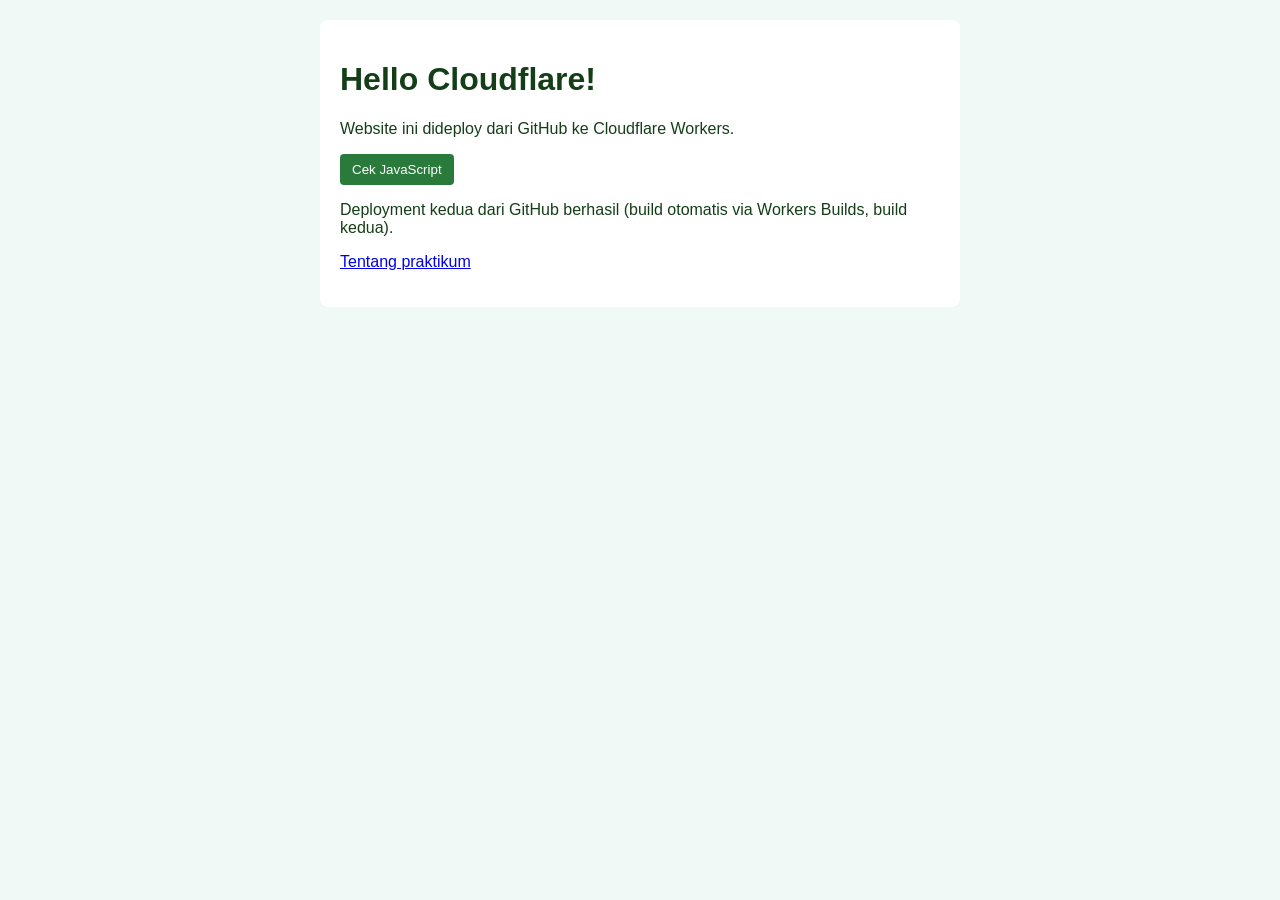
<file: public/index.html>
<!doctype html>
<html lang="id">
<head>
  <meta charset="UTF-8">
  <meta name="viewport" content="width=device-width, initial-scale=1.0">
  <title>PaaS Static Deployment</title>
  <link rel="stylesheet" href="style.css">
</head>
<body>
  <main>
    <h1>Hello Cloudflare!</h1>
    <p>Website ini dideploy dari GitHub ke Cloudflare Workers.</p>
    <button id="cek">Cek JavaScript</button>
    <p id="hasil"></p>
    <p>Deployment kedua dari GitHub berhasil (build otomatis via Workers Builds, build kedua).</p>
    <p><a href="about.html">Tentang praktikum</a></p>
  </main>
  <script src="script.js"></script>
</body>
</html>
</file>
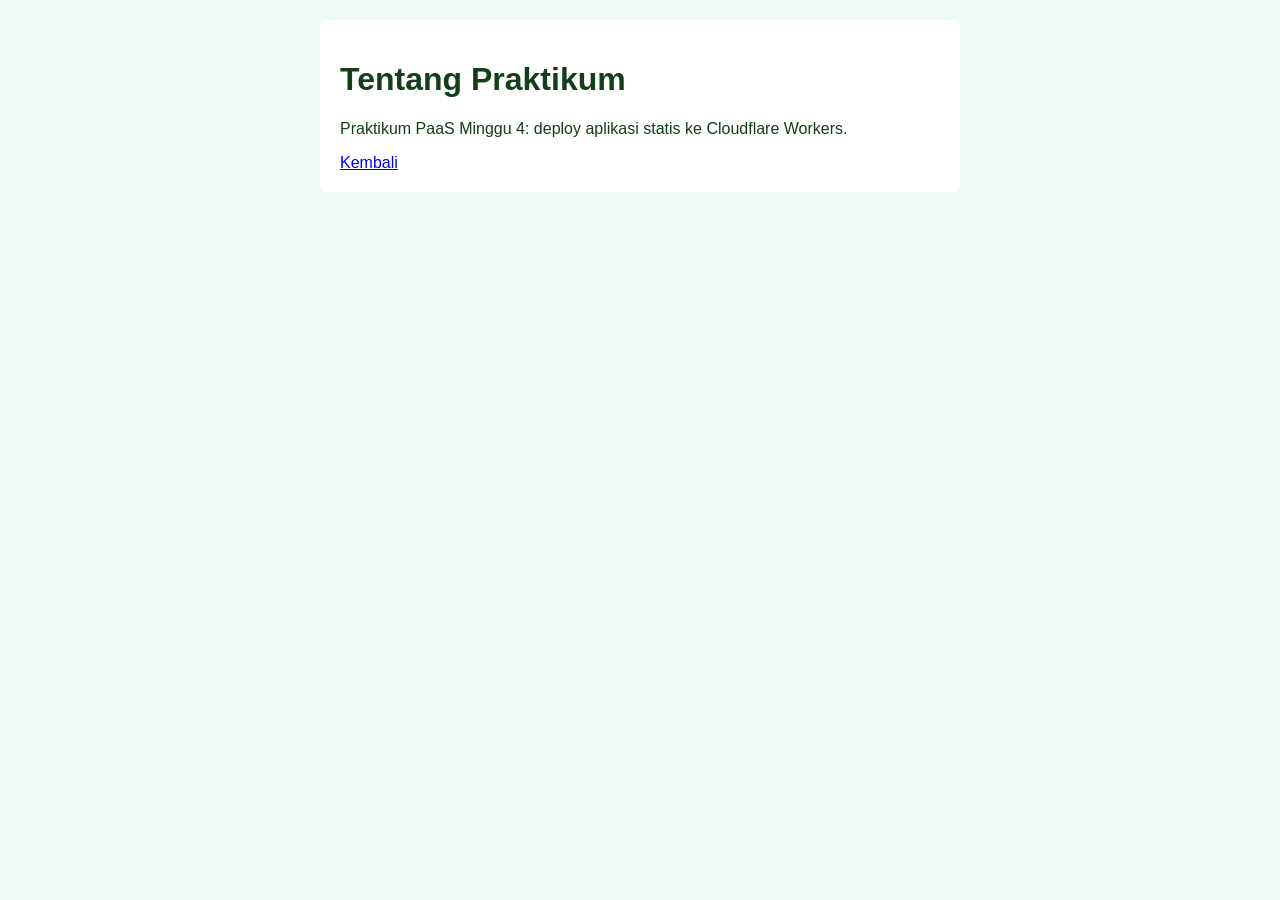
<file: public/about.html>
<!doctype html>
<html lang="id">
<head>
  <meta charset="UTF-8">
  <meta name="viewport" content="width=device-width, initial-scale=1.0">
  <title>Tentang</title>
  <link rel="stylesheet" href="style.css">
</head>
<body>
  <main>
    <h1>Tentang Praktikum</h1>
    <p>Praktikum PaaS Minggu 4: deploy aplikasi statis ke Cloudflare Workers.</p>
    <a href="index.html">Kembali</a>
  </main>
</body>
</html>
</file>
<file: public/style.css>
body { font-family: Arial, sans-serif; background: #f0f9f5; color: #133e17; margin: 0; padding: 20px; }
main { max-width: 600px; margin: auto; background: #fff; padding: 20px; border-radius: 8px; }
button { background: #2a7a3b; color: #fff; border: none; padding: 8px 12px; border-radius: 4px; cursor: pointer; }
@media (max-width: 480px) { body { padding: 10px; } }
</file>
